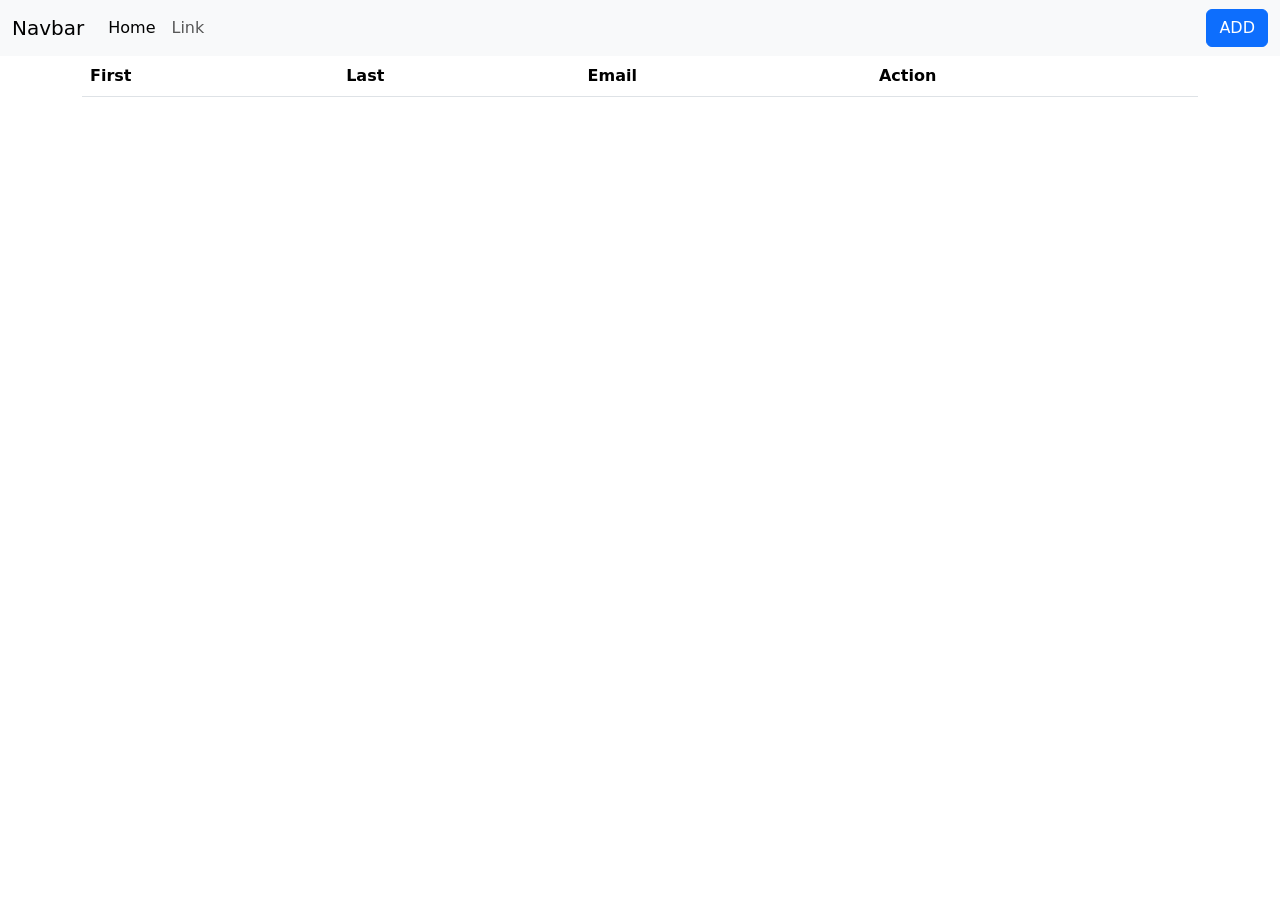
<file: index.html>
<!DOCTYPE html>
<html lang="en">
<head>
  <meta charset="UTF-8"></meta>
  <!-- <meta name="viewport" content="width=device-width, initial-scale=1.0, maximum-scale=1.0, user-scalable=no"> -->

  <meta name="viewport" content="width=device-width, initial-scale=1"></meta>

  <title>JS DOM CRUD PROJECT</title>
  
  <link href="https://cdn.jsdelivr.net/npm/bootstrap@5.3.8/dist/css/bootstrap.min.css" rel="stylesheet"></link>
</head>
    <body>
      <nav class="navbar navbar-expand-lg bg-body-tertiary">
        <div class="container-fluid">
          <a class="navbar-brand" href="#">Navbar</a>
          <button class="navbar-toggler" type="button" data-bs-toggle="collapse" data-bs-target="#navbarSupportedContent" aria-controls="navbarSupportedContent" aria-expanded="false" aria-label="Toggle navigation">
            <span class="navbar-toggler-icon"></span>
          </button>
          <div class="collapse navbar-collapse" id="navbarSupportedContent">
            <ul class="navbar-nav me-auto mb-2 mb-lg-0">
              <li class="nav-item">
                <a class="nav-link active" aria-current="page" href="#">Home</a>
              </li>
              <li class="nav-item">
                <a class="nav-link" href="#">Link</a>
              </li>
            </ul>
            <!-- Button trigger modal -->
            <button type="button" class="btn btn-primary" data-bs-toggle="modal" data-bs-target="#exampleModal">
              ADD
            </button>
          </div>
        </div>
      </nav>


      <main class="container">
        <table class="table" id="dataTable">
          <thead>
            <tr>
              <!-- <th scope="col">#</th> -->
              <th scope="col">First</th>
              <th scope="col">Last</th>
              <th scope="col">Email</th>
              <th scope="col">Action</th>
            </tr>
          </thead>
          <tbody id="tableBody">
          </tbody>
        </table>


        <!-- Modal -->
        <div class="modal fade" id="exampleModal" tabindex="-1" aria-labelledby="exampleModalLabel" aria-hidden="true">
          <div class="modal-dialog">
            <div class="modal-content">
              <div class="modal-header">
                <h1 class="modal-title fs-5" id="exampleModalLabel">Modal title</h1>
                <button type="button" class="btn-close" data-bs-dismiss="modal" aria-label="Close"></button>
              </div>

              <form id="dataForm">
                <div class="modal-body">
                  <div class="mb-3">
                    <label for="firstName" class="form-label">First Name</label>
                    <input type="firstName" class="form-control" id="firstName" placeholder="First Name" required>
                  </div>
                  <div class="mb-3">
                    <label for="lastName" class="form-label">Last Name</label>
                    <input type="lastName" class="form-control" id="lastName" placeholder="Last Name" required>
                  </div>
                  <div class="mb-3">
                    <label for="emailId" class="form-label">Email address</label>
                    <input type="emailId" class="form-control" id="emailId" placeholder="name@example.com" required>
                  </input>
                </div>
                <div class="modal-footer">
                  <button type="button" class="btn btn-secondary" data-bs-dismiss="modal">Close</button>
                  <button type="submit" class="btn btn-primary">Save changes</button>
                </div>
              </form>

            </div>
          </div>
        </div>

      </main>

      <script src="https://cdn.jsdelivr.net/npm/bootstrap@5.3.8/dist/js/bootstrap.bundle.min.js"></script>

      <script>
        // Define the storeDataLocalStorage and retrieveDataLocalStorage functions
        function storeDataLocalStorage(data) {
         localStorage.setItem('userData', JSON.stringify(data)); 
        }

        function retrieveDataLocalStorage() {
          const storedData = localStorage.getItem('userData');
          if (storedData) {
            return JSON.parse(storedData);
          }
          return null;
        }

        // Function to handle DOMContentLoaded event
        function initializeApp() {
          const form = document.getElementById('dataForm');
          const tableBody = document.querySelector('#dataTable tbody');
          
          form.addEventListener('submit', function(event) {
            event.preventDefault();
            const firstName = document.getElementById('firstName').value;
            const lastName = document.getElementById('lastName').value;
            const emailId = document.getElementById('emailId').value;
            
            //  create new row
            const row = document.createElement('tr');
            row.innerHTML = `
              <td>${firstName}</td>
              <td>${lastName}</td>
              <td>${emailId}</td>
              <td>
                <button type="button" class="btn btn-primary">Edit</button>
                <button type="button" class="btn btn-danger">Delete</button>
              </td>
            `;

            // add row to table
            tableBody.appendChild(row);

            // store data in local storage
            const userData = retrieveDataLocalStorage() || [];
            userData.push({ firstName, lastName, emailId, buttons: [
              '<button type="button" class="btn btn-primary">Edit</button>',
              '<button type="button" class="btn btn-danger">Delete</button>'
            ]});
            storeDataLocalStorage(userData);

            // clear input
            form.reset();
          });

          // retrieve data from local storage
          const storedUserData = retrieveDataLocalStorage();
          if (storedUserData) {
            storedUserData.forEach((user) => {
              const row = document.createElement('tr');
              row.innerHTML = `
                <td>${user.firstName}</td>
                <td>${user.lastName}</td>
                <td>${user.emailId}</td>
                <td>
                  <button type="button" class="btn btn-primary">Edit</button>
                  <button type="button" class="btn btn-danger">Delete</button>
                </td>
                `;
                tableBody.appendChild(row);
            });
          }
        }

        // Call the initializeApp function after the DOM content has loaded
        document.addEventListener('DOMContentLoaded', initializeApp);
      </script>

    </div>
</html>
</file>
